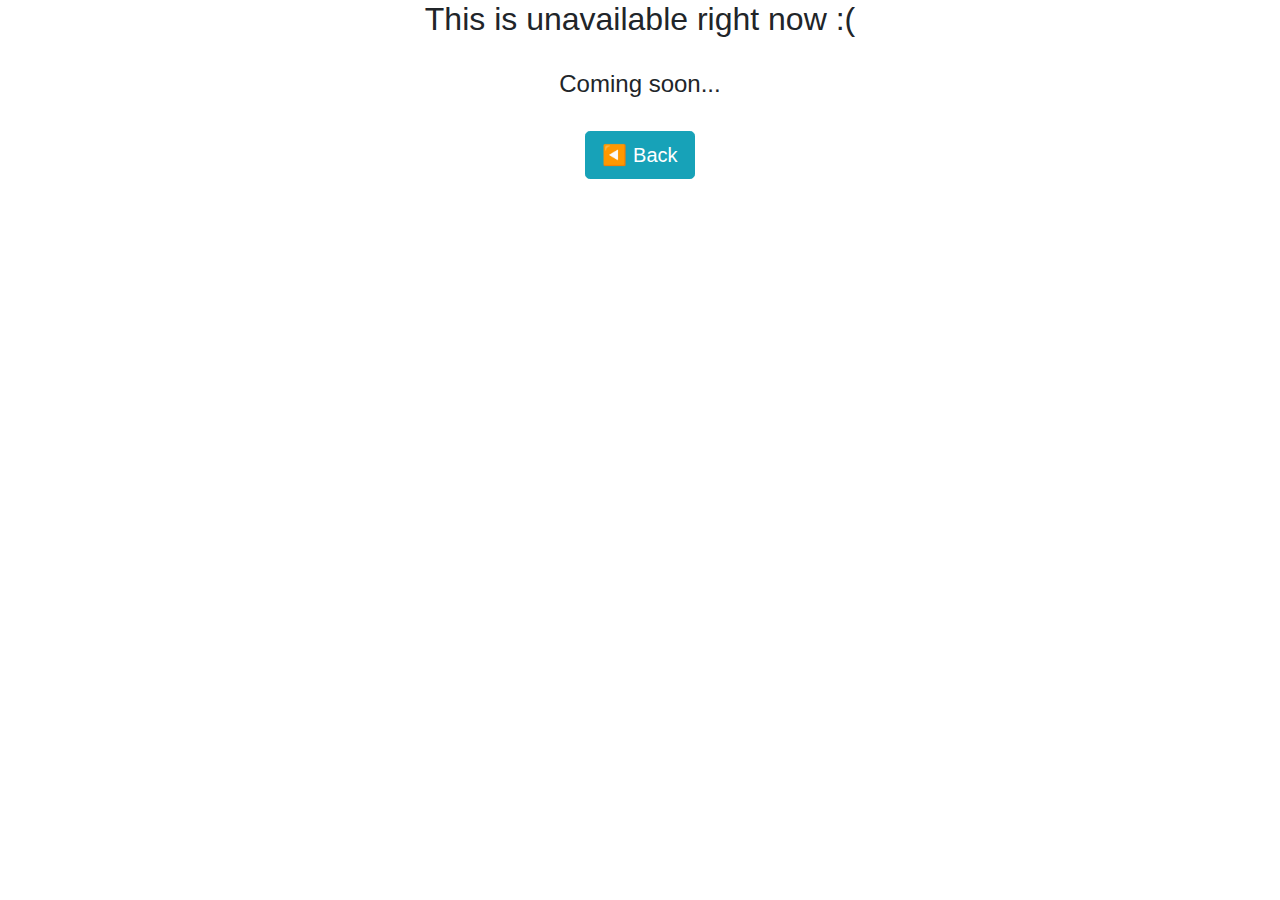
<file: unavailable.html>
<!DOCTYPE html>
<html lang="en">
<head>
    <meta charset="UTF-8">
    <meta http-equiv="X-UA-Compatible" content="IE=edge">
    <meta name="viewport" content="width=device-width, initial-scale=1.0">
    <link rel="stylesheet" href="https://cdn.jsdelivr.net/npm/bootstrap@4.6.1/dist/css/bootstrap.min.css">
    <script src="https://cdn.jsdelivr.net/npm/jquery@3.6.0/dist/jquery.slim.min.js"></script>
    <script src="https://cdn.jsdelivr.net/npm/popper.js@1.16.1/dist/umd/popper.min.js"></script>
    <script src="https://cdn.jsdelivr.net/npm/bootstrap@4.6.1/dist/js/bootstrap.bundle.min.js"></script>
    <link rel="stylesheet" href="style.css">
    <link rel="shortcut icon" href="./favicon2.png" type="image/x-icon">
    <title>Srijita Mandal</title>
</head>
<body>
    <div class="unavailable">
        <h2>This is unavailable right now :(</h2><br>
        <h4>Coming soon...</h4><br>
        <a href="projects.html" class="btn btn-info btn-lg"> ◀ Back</a>
    </div>
</body>
</html>
</file>
<file: style.css>
@import url('https://fonts.googleapis.com/css2?family=Roboto+Slab&display=swap');
@import url('https://fonts.googleapis.com/css2?family=Dancing+Script:wght@700&display=swap');

/* #loader{
	position: fixed;
	width: 100%;
	height: 100vh;
	background: #21242d url('loader.gif') no-repeat center;
	z-index: 999;
} */

/* Preloader style start*/

#preloader {
    position: fixed;
    top: 0;
    left: 0;
    right: 0;
    bottom: 0;
    background-color: #fff;
    /* change if the mask should have another color then white */
    z-index: 99;
    /* makes sure it stays on top */
  }
  
  #status {
    width: 100vw;
    height: 100vh;
    position: absolute;
    /* left: 50%; */
    /* centers the loading animation horizontally one the screen */
    /* top: 50%; */
    /* centers the loading animation vertically one the screen */
    background-image: url(https://miro.medium.com/v2/resize:fit:1400/1*CsJ05WEGfunYMLGfsT2sXA.gif);
    /* path to your loading animation */
    background-repeat: no-repeat;
    background-position: center;
    /* margin: -100px 0 0 -100px; */
    margin: 0 0;
    /* is width and height divided by two */
  }

  /* preloader style end */

/* navbar styling */

.navbar{
    background-color: #fff6c4;
}

.navbar .navbar-nav li{
    padding-left: 4rem;
    padding-right: 4rem;
    padding-top: 0.3rem;
    padding-bottom: 0.3rem;
}

.navbar .navbar-nav li a{
    font-family: 'Roboto Slab', serif;
    font-size: 1.05rem;
    font-weight: 500;
}

#home{
    color: #6cb1ff;
}

#home:hover {
    color: #1c5eaa;
}

#projects{
    color: #6cb1ff;
}

#projects:hover {
    color: #1c5eaa;
}

#experience{
    color: #6cb1ff;
}

#experience:hover {
    color: #1c5eaa;
}

#education{
    color: #6cb1ff;
}

#education:hover {
    color: #1c5eaa;
}

#achievements{
    color: #6cb1ff;
}

#achievements:hover {
    color: #1c5eaa;
}
  
  .nav-link::before {
    transition: 300ms;
    height: 5px;
    content: "";
    position: absolute;
    background-color: #1c5eaa;
  }
  
  .nav-link-ltr::before {
    width: 0%;
    bottom: 10px;
  }
  
  .nav-link-ltr:hover::before {
    width: 7%;
  }

/* navbar styling end */

/* header styling */

#header_about{
    margin-top: 5rem;
}

#header_about h1{
    font-family: 'Dancing Script', cursive;
    font-size: 3rem;
    color: #1c5eaa;
}

#header_about h5{
    color: #ff71a8;
}

#header_about p{
    margin-top: 2rem;
    margin-right: 3rem;
}

#header{
    background-image: linear-gradient(to bottom, #fff6c4 ,#ff8ab7 );
}

#header_pic lottie-player{
    height: 460px;
    width: 460px;
}

#buttons{
    display: flex;
    justify-content: center;
}

#buttons .btn{
    width: 12rem;
    font-family: 'Roboto Slab', serif;
    margin-bottom: 2.5rem;
    background-color: #64acff;
    transition-duration: 200ms;
    transition-property: background-color,box-shadow;
    transition-timing-function: linear;
    border: none;
}

#buttons .btn:hover{
    background-color: #ff71a8;
    box-shadow: 2px 2px 8px rgba(0, 0, 0, 0.5);
}

#d_cv{
    margin-right: 1rem;
}

#c_chat{
    margin-left: 1rem;
}

@media(max-width:768px){
    #header_pic lottie-player{
        height: 300px;
        width: 300px;
    }

    /* #header_about p{
        text-align: center;
    } */

    #d_cv{
        margin: auto;
    }

    #c_chat{
        margin: auto;
    }
}

/* header styling ends */


/* skills styling */

#skill h1{
    font-family: 'Roboto Slab', serif;
    color:#ff71a8;
    text-align: center;
    margin-top: 2rem;
    margin-bottom: 1.4rem;
    font-size: 2.1rem;
    font-weight: 520;
    text-shadow: 2px 2px 3px rgba(0, 0, 0, 0.4);
}

#skill h2{
    font-family: 'Dancing Script', cursive;
    color: #1c5eaa;
    font-size: 2rem;
    margin-bottom: 1rem;
    margin-top: 2rem;
}

#skill p{
    font-size: 1.1rem;
}

.progress-bar{
    background-color: #6cb1ff;
}

#skill button{
    cursor:auto;
    font-size: 1.1rem;
    margin-left: 0.5rem;
    margin-right: 0.5rem;
    margin-bottom: 1rem;
    /* background-color: #fff6c4; */
    background-image: linear-gradient(to bottom, #fff6c4 ,#ff8ab7 );
    border-radius: 5px;
    padding-left: 0.6rem;
    padding-right: 0.6rem;
    padding-top: 0.3rem;
    padding-bottom: 0.3rem;
    border: none;
    /* box-shadow: 2px 2px 2px rgba(0, 0, 0, 0.3); */
}

#skill span{
    font-size: 1.1rem;
    margin-left: 0.5rem;
    margin-right: 0.5rem;
    line-height: 2.8rem;

}

#skill{
    margin-bottom: 7rem;
}

#skill_btn button{
    color: #464646;
}

/* skills styling end */


/* get in touch styling */

#getTouch{
    margin-top: 3rem;
    margin-bottom: 6rem;
}

#meImg{
    display: flex;
    justify-content: center;
}

#meImg img{
    border-radius: 20%;
    box-shadow: -10px 10px #64acff;
    margin-bottom: 2rem;
}

#getTouch h1{
    color: #ff71a8;
    font-size: 2rem;
    font-weight: 520;
    text-shadow: 2px 2px 3px rgba(0, 0, 0, 0.4);
    margin-bottom: 1.5rem;
    font-family: 'Roboto Slab', serif;
}

#getTouch form label{
    color: #1c5eaa;
    font-weight: 500;
}

#inputMsg{
    padding-top: 1rem;
    padding-bottom: 8rem;
}

#contact_form input{
    background-color: #fff6c4;
    border-color: #1c5eaa;
    border-radius: 10px
}

#getTouch button{
    border: none;
    transition-property: background-color,box-shadow;
    transition-duration: 200ms;
    transition-timing-function: linear;
    font-family: 'Roboto Slab', serif;
}

.form_btn{
    display: flex;
    justify-content: flex-end;
}

#getTouch button{
    padding-left: 1.5rem;
    padding-right: 1.5rem;
    font-size: 1.1rem;
}

#getTouch button:hover{
    background-color: #ff71a8;
    box-shadow: 2px 2px 8px rgba(0, 0, 0, 0.5);
}

input .form-control{
    color: #fff6c4;
}

#social{
    display: flex;
    justify-content: center;
}

#social a{
    align-items: center;
    margin-left: 0.5rem;
    margin-right: 0.5rem;
    font-size: 24px;
    text-decoration: none;
    transition: all 250ms linear;
}

#social a:hover{
    background-color: #64acff;
    text-decoration: none;
    color: #fff;
    box-shadow: 1px 1px 8px rgba(0, 0, 0, 0.5);
}

.fa-envelope{
    font-size: 15px;
    background-color: #ff71a8;
    color: #fff;
    border-radius: 50%;
    padding: 8px;
    /* padding-top: 7px;
    padding-bottom: 5px;
    padding-left: 8px;
    padding-right: 8px */
}

.fa-linkedin{
    font-size: 15px;
    background-color: #ff71a8;
    color: #fff;
    border-radius: 50%;
    padding-top: 6px;
    padding-bottom: 3px;
    padding-left: 9px;
    padding-right: 9px
}

.fa-github{
    font-size: 15px;
    background-color: #ff71a8;
    color: #fff;
    border-radius: 50%;
    padding-top: 7px;
    padding-bottom: 2px;
    padding-left: 9.5px;
    padding-right: 9.5px
}

.fa-instagram{
    font-size: 15px;
    background-color: #ff71a8;
    color: #fff;
    border-radius: 50%;
    padding-top: 7px;
    padding-bottom: 2px;
    padding-left: 9.5px;
    padding-right: 9.5px
}

.fa-facebook{
    font-size: 15px;
    background-color: #ff71a8;
    color: #fff;
    border-radius: 50%;
    padding-top: 8px;
    padding-bottom: 1px;
    padding-left: 12px;
    padding-right: 12px
}

.fa-twitter{
    font-size: 15px;
    background-color: #ff71a8;
    color: #fff;
    border-radius: 50%;
    padding-top: 8px;
    padding-bottom: 1px;
    padding-left: 9px;
    padding-right: 9px
}

.fa-location-arrow{
    font-size: 15px;
    background-color: #ff71a8;
    color: #fff;
    border-radius: 50%;
    padding-top: 8px;
    padding-bottom: 1px;
    padding-left: 10px;
    padding-right: 10px
}

@media(max-width:768px){
    #skill_btn button{
        font-size: 0.5rem;
    }

    #meImg img{
        width: 240px;
        height: 320px;
        margin: auto;
        margin-bottom: 3rem;
    }
    #getTouch button{
        margin-bottom: 1rem;
    }
    #social a{
        font-size: 20px;
        margin-left: 0.2rem;
        margin-right: 0.2rem;
    }
}

/* get in touch styling end */


/* footer styling */

#footer{
    background-color: #ff71a8;
    line-height: 3rem;
    display: flex;
}

#footer p{
    align-items: flex-end;
    font-size: 1rem;
    color: #1c5eaa;
    font-weight: 500;
    font-family: 'Roboto Slab', serif;
}

/* footer styling end */

/* projects styling */

#project{
    background-image: linear-gradient(to bottom, #fff6c4 ,#ff8ab7 );
    background-repeat: no-repeat;
    background-attachment: fixed;
}

.card{
    border-radius: 10px;
    box-shadow: 2px 2px 5px rgba(0, 0, 0, 0.4);
    transition-property: background-color,box-shadow;
    transition-duration: 500ms;
    
}

#project .card{
    width: 21rem; 
    margin-bottom: 1.6rem;
}

#project .card img{
    border-top-left-radius: 10px;
    border-top-right-radius: 10px;
}

.card:hover{
    /* background-color: #ff8ab7; */
    box-shadow: 5px 5px 28px rgba(0, 0, 0, 0.7);
}

.card-title{
    font-family: 'Roboto Slab', serif;
    font-weight: 500;
    color: #1c5eaa;
}

#personals h3{
    text-align: center;
    /* font-family: 'Roboto Slab', serif; */
    font-family: 'Dancing Script', cursive;
    font-size: 2.4rem;
    color: #1c5eaa;
    text-shadow: 1px 1px 2px rgba(0, 0, 0, 0.4);
    margin-top: 2.5rem;
    margin-bottom: 2rem;
}

.card_btns{
    display: flex;
    justify-content: space-between;
}

#hackathons h3{
    text-align: center;
    /* font-family: 'Roboto Slab', serif; */
    font-family: 'Dancing Script', cursive;
    font-size: 2.4rem;
    color: #1c5eaa;
    text-shadow: 1px 1px 2px rgba(0, 0, 0, 0.4);
    margin-top: 2.5rem;
    margin-bottom: 2rem;
}

#groupProjects h3{
    text-align: center;
    /* font-family: 'Roboto Slab', serif; */
    font-family: 'Dancing Script', cursive;
    font-size: 2.4rem;
    color: #1c5eaa;
    text-shadow: 1px 1px 2px rgba(0, 0, 0, 0.4);
    margin-top: 2.5rem;
    margin-bottom: 2rem;
}

#openSources h3{
    text-align: center;
    /* font-family: 'Roboto Slab', serif; */
    font-family: 'Dancing Script', cursive;
    font-size: 2.4rem;
    color: #1c5eaa;
    text-shadow: 1px 1px 2px rgba(0, 0, 0, 0.4);
    margin-top: 2.5rem;
    margin-bottom: 2rem;
}

@media(max-width:768px){
    /* .project_card{
        margin-bottom: 2rem;
    } */

    .project_card p .card-text{
        font-size: 1rem;
    }

    #project .card{
        width: 90%;
        margin: auto;
        margin-bottom: 2rem;
    }

    .card{
        width: 90%;
        margin: auto;
        margin-bottom: 2rem;
    }
}

/* project styling end */


/* experience page styling */
#exp{
    background-image: linear-gradient(to bottom, #fff6c4 ,#ff8ab7 );
    background-repeat: no-repeat;
    background-attachment: fixed;
}

#exp_body h3{
    text-align: center;
    /* font-family: 'Roboto Slab', serif; */
    font-family: 'Dancing Script', cursive;
    font-size: 2.4rem;
    color: #1c5eaa;
    text-shadow: 1px 1px 2px rgba(0, 0, 0, 0.4);
    margin-top: 3rem;
    margin-bottom: 2rem;
}

.card-header h5{
    font-family: 'Roboto Slab', serif;
    font-weight: 500;
    color: #1c5eaa;
}

#exp_body .card{
    margin-bottom: 2rem;
}

#exp_body .card .col-md-3{
    display: flex;
    justify-content: center;
}

#exp_body .card img{
    border: dashed;
    border-width: 1.5px;
    border-color: #383838;
    border-radius: 10%;
}


/* education page styling */

#edu{
    background-image: linear-gradient(to bottom, #fff6c4 ,#ff8ab7 );
    background-repeat: no-repeat;
    background-attachment: fixed;
}

#edu h3{
    text-align: center;
    /* font-family: 'Roboto Slab', serif; */
    font-family: 'Dancing Script', cursive;
    font-size: 2.4rem;
    color: #1c5eaa;
    text-shadow: 1px 1px 2px rgba(0, 0, 0, 0.4);
    margin-top: 3rem;
    margin-bottom: 2rem;
}

#edu .card{
    margin-bottom: 2rem;
}

#ed_certificates .col-md-4{
    display: flex;
    justify-content: center;
}

#edu .card-footer{
    display: flex;
    justify-content: center;
}

#edu .card-footer a{
    text-align: center;
    text-decoration: none;
}

#edu .card .col-md-3{
    display: flex;
    justify-content: center;
}

#edu .card img{
    border: dashed;
    border-width: 1.5px;
    border-color: #383838;
    border-radius: 10%;
    padding: 3px;
}


/* achievement page styling */

#achieve h3{
    text-align: center;
    /* font-family: 'Roboto Slab', serif; */
    font-family: 'Dancing Script', cursive;
    font-size: 2.6rem;
    color: #ff71a8;
    text-shadow: 1px 1px 2px rgba(0, 0, 0, 0.4);
    margin-top: 2rem;
    margin-bottom: 2rem;
}

#achieve h4{
    font-family: 'Roboto Slab', serif;
    color: #1c5eaa;
    margin-bottom: 1.2rem;
}

#achieve p span{
    color: #ff71a8;
    font-size: 1.2rem;
}

#achieve p{
    font-size: 1.2rem;
}

#achieve_img lottie-player{
    width: 300px;
    height: 300px;
}

@media(max-width:768px){
    #achieve_img{
        display: flex;
        justify-content: center;
    }

    #achieve_img lottie-player{
        width: 240px;
        height: 240px;
    }

    #achieve p{
        font-size: 1rem;
    }

    #achieve h4{
        font-size: 1.4rem;
    }
}

/* unavailable styling */
.unavailable{
    text-align: center;
}
</file>
